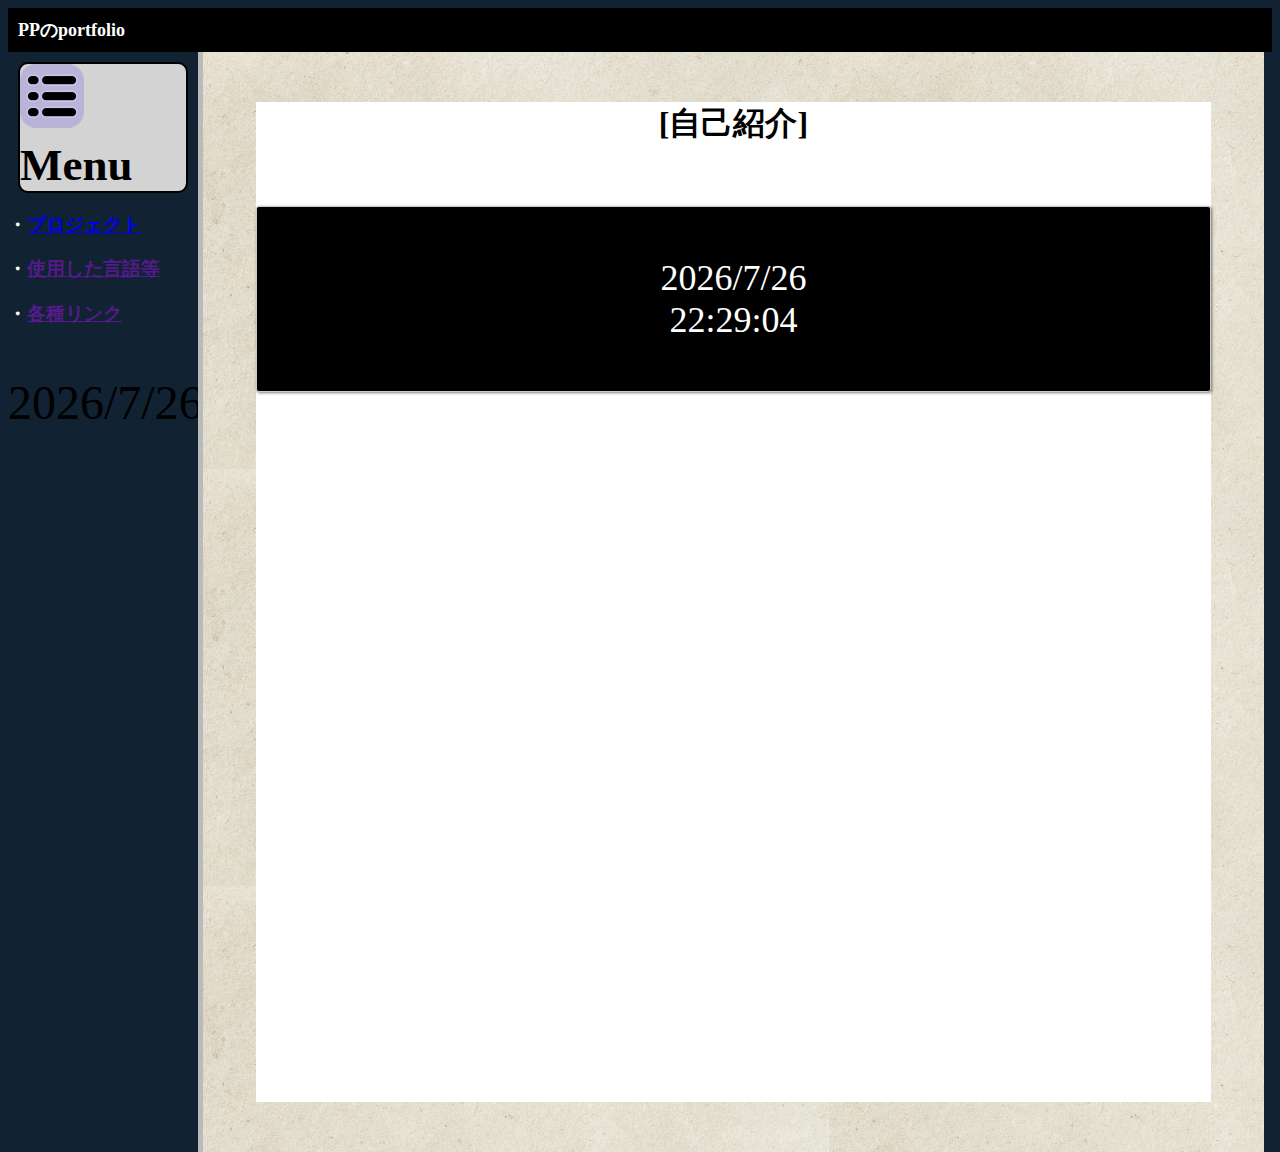
<file: page/index.html>
<!DOCTYPE html>
<html lang="en">
<head>
    <meta charset="UTF-8">
    <meta name="viewport" content="width=device-width, initial-scale=1.0">
    <!--meta http-equiv="X-UA-Compatible" content="ie=edge"-->
    <meta property="og:locate" content="ja_JP">
    <meta property="og:type" content="website">
    <meta property="og:title" content="PPのポートフォリオ">
    <meta property="og:description" content="GitHub Pagesを利用したポートフォリオです。">
    <link rel="stylesheet" href="css/test.css">
    <link href="https://cdn.jsdelivr.net/npm/bootstrap@5.0.0-beta1/dist/css/bootstrap.min.css" rel="stylesheet"
          integrity="sha384-giJF6kkoqNQ00vy+HMDP7azOuL0xtbfIcaT9wjKHr8RbDVddVHyTfAAsrekwKmP1" crossorigin="anonymous">
    <title>My(PPの)Portfolio</title>
</head>

<body id="bg">
    <header>
        <h1>PPのportfolio</h1>
    </header>

    <main>

    <div class="navigate">
        <h2 class="menu_button"><img src="imgs/menu.png"><span class="menu" id="menu_fig">Menu</span></h2>
        <h3 id="point1">・<a href="projects.html" target="_self">プロジェクト</a></h3>
        <h3 id="point2">・<a href="" target="_self">使用した言語等</a></h3>
        <h3 id="point3">・<a href="" target="_self">各種リンク</a></h3>
        <script>
            var today = new Date();
            var todayHtml = today.getFullYear() + '/' + (today.getMonth()+1) + '/' +
                today.getDate();
            document.write('<p class="date">' + todayHtml + '</p>');
        </script>

    </div>

        <div class="liquid_border"></div>

        <div class="container1">
            <div class="panel">
                <div class="main_body">
                    <h1 id="main_fig"> [自己紹介] </h1>
                    <p id="timer">00:00:00</p>
                    <!--div>
                       <button id="start_stop" class="btn btn-lg btn-primary">START</button>
                    </div-->
                </div>
            </div>
        </div>
    </main>

    <script>

        /*var nowTime = function (){
            var now = new Date();

            return
        }*/

        var addZero = function (value){
            if (value < 10) value = '0' + value;
            return value;
        }

        /*document.getElementById('start_stop').addEventListener('click', function (){
            var start = new Date();
        });*/

        var goTimer = function (){
            var now = new Date();

            var seconds = now.getSeconds();
            //document.write('<p id="timer">00:00:00</p>');
            seconds = addZero(seconds);

            var minutes = now.getMinutes();
            minutes = addZero(minutes);

            var hours = now.getHours();
            hours = addZero(hours);

            var today = now.getFullYear() + '/' + (now.getMonth()+1) + '/' + now.getDate();

            document.getElementById('timer').innerHTML = today + '<br>' + hours + ':' + minutes + ':' + seconds;
        }

        goTimer();
        setInterval(goTimer,1000);

        var changeBackGrounds = function (){
            var now = new  Date();

            if(now.getHours() > 19 || now.getHours() < 6){
                document.getElementById('bg').style.backgroundColor = /*'#123'*/ '#123';
                //document.getElementById('menu_fig').style.color = 'white';
                //document.getElementById('main_fig').style.color = 'white';
                document.getElementById('point1').style.color = 'white';
                document.getElementById('point2').style.color = 'white';
                document.getElementById('point3').style.color = 'white';
            }

        }

        changeBackGrounds();
        //setInterval(changeBackGrounds,60000)



    </script>

</body>

</html>
</file>
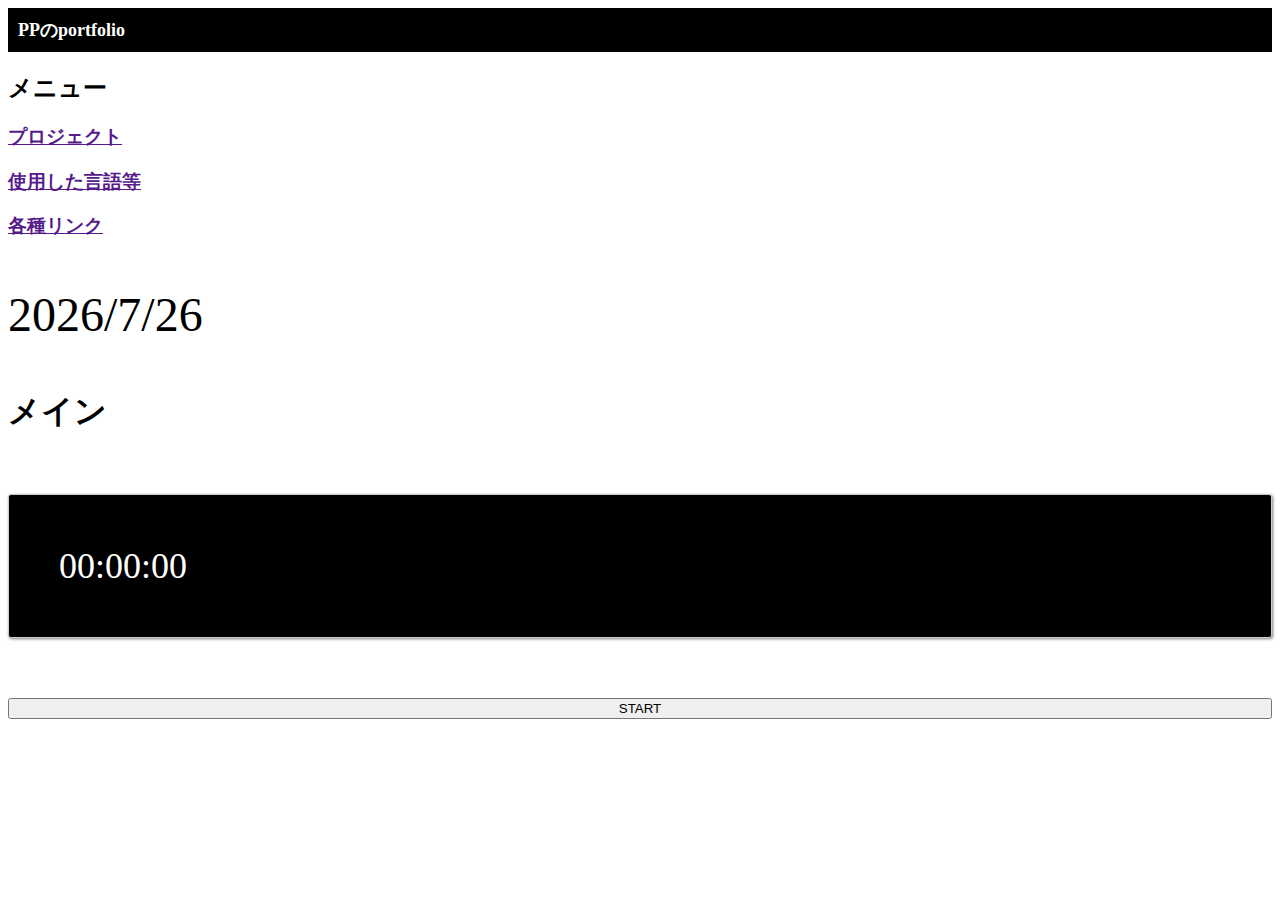
<file: page/now_time.html>
<!DOCTYPE html>
<html lang="en">
<head>
    <meta charset="UTF-8">
    <meta name="viewport" content="width=device-width, initial-scale=1.0">
    <!--meta http-equiv="X-UA-Compatible" content="ie=edge"-->
    <meta property="og:locate" content="ja_JP">
    <meta property="og:type" content="website">
    <link rel="stylesheet" href="css/test.css">
    <link href="https://cdn.jsdelivr.net/npm/bootstrap@5.0.0-beta1/dist/css/bootstrap.min.css" rel="stylesheet"
          integrity="sha384-giJF6kkoqNQ00vy+HMDP7azOuL0xtbfIcaT9wjKHr8RbDVddVHyTfAAsrekwKmP1" crossorigin="anonymous">
    <title>My(PPの)Portfolio</title>
</head>

<body>
<header>
    <h1>PPのportfolio</h1>
</header>

<nav>
    <h2>メニュー</h2>
    <h3><a href="" target="_self">プロジェクト</a></h3>
    <h3><a href="" target="_self">使用した言語等</a></h3>
    <h3><a href="" target="_self">各種リンク</a></h3>
    <script>
        var today = new Date();
        var todayHtml = today.getFullYear() + '/' + (today.getMonth()+1) + '/' +
            today.getDate();
        document.write('<p class="date">' + todayHtml + '</p>');
    </script>

</nav>

<main>
    <div class="container">
        <h1>メイン</h1>
        <p id="timer">00:00:00</p>

        <div>
            <button id="start_stop" class="btn btn-lg btn-primary">START</button>
        </div>

    </div>
</main>

<script>
    var addZero = function (value){
        if (value < 10) value = '0' + value;
        return value;
    }

    document.getElementById('start_stop').addEventListener('click',function (){
        var now = new Date();
        var seconds = now.getSeconds();
        //document.write('<p id="timer">00:00:00</p>');
        seconds = addZero(seconds);

        var minute = now.getMinutes();
        minute = addZero(minute);

        var hours = now.getHours();
        hours = addZero(hours);

        document.getElementById('timer').innerHTML = hours + ':' +
            minute + ':' + seconds;
    });
</script>

</body>

</html>
</file>
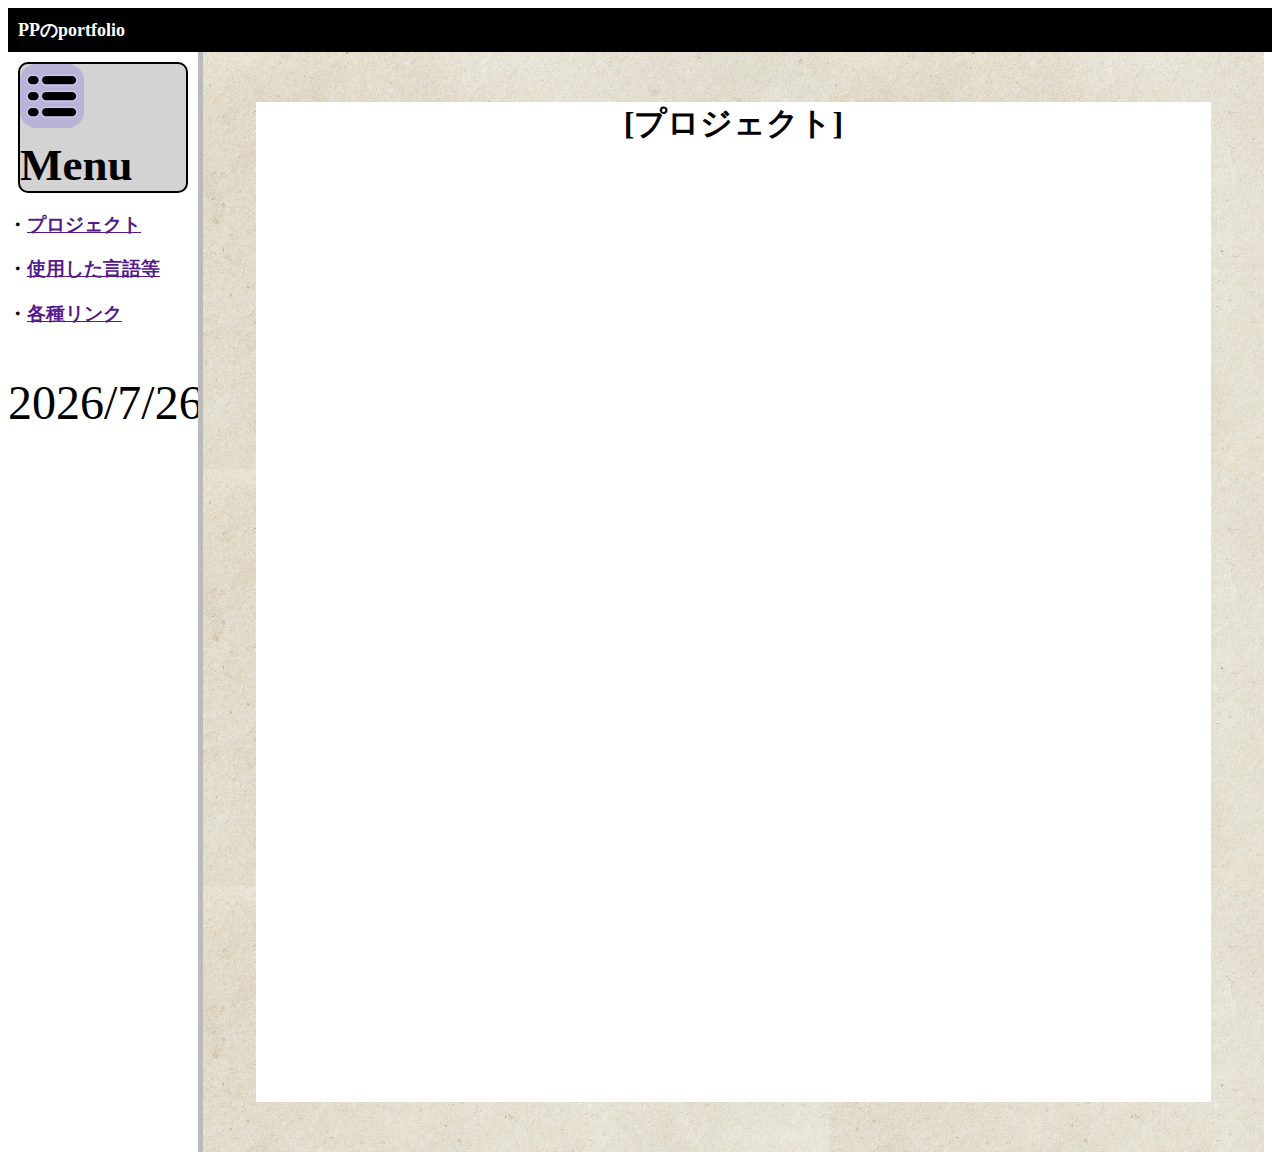
<file: page/projects.html>
<!DOCTYPE html>
<html lang="en">
<head>
    <meta charset="UTF-8">
    <meta name="viewport" content="width=device-width, initial-scale=1.0">
    <!--meta http-equiv="X-UA-Compatible" content="ie=edge"-->
    <meta property="og:locate" content="ja_JP">
    <meta property="og:type" content="website">
    <meta property="og:title" content="PPのポートフォリオ">
    <meta property="og:description" content="GitHub Pagesを利用したポートフォリオです。">
    <link rel="stylesheet" href="css/test.css">
    <link href="https://cdn.jsdelivr.net/npm/bootstrap@5.0.0-beta1/dist/css/bootstrap.min.css" rel="stylesheet"
          integrity="sha384-giJF6kkoqNQ00vy+HMDP7azOuL0xtbfIcaT9wjKHr8RbDVddVHyTfAAsrekwKmP1" crossorigin="anonymous">
    <title>My(PPの)Portfolio</title>
</head>

<body id="bg">
<header>
    <h1>PPのportfolio</h1>
</header>

<main>

    <div class="navigate">
        <h2 class="menu_button"><img src="imgs/menu.png"><span class="menu" id="menu_fig">Menu</span></h2>
        <h3 id="point1">・<a href="" target="_self">プロジェクト</a></h3>
        <h3 id="point2">・<a href="" target="_self">使用した言語等</a></h3>
        <h3 id="point3">・<a href="" target="_self">各種リンク</a></h3>
        <script>
            var today = new Date();
            var todayHtml = today.getFullYear() + '/' + (today.getMonth()+1) + '/' +
                today.getDate();
            document.write('<p class="date">' + todayHtml + '</p>');
        </script>

    </div>

    <div class="liquid_border"></div>

    <div class="container1">
        <div class="panel">
            <div class="main_body">
                <h1 id="main_fig"> [プロジェクト] </h1>
                <!--p id="timer">00:00:00</p-->
                <!--div>
                   <button id="start_stop" class="btn btn-lg btn-primary">START</button>
                </div-->
            </div>
        </div>
    </div>
</main>

<script>

    /*var nowTime = function (){
        var now = new Date();

        return
    }*/

    var addZero = function (value){
        if (value < 10) value = '0' + value;
        return value;
    }

    /*document.getElementById('start_stop').addEventListener('click', function (){
        var start = new Date();
    });*/

    var goTimer = function (){
        var now = new Date();

        var seconds = now.getSeconds();
        //document.write('<p id="timer">00:00:00</p>');
        seconds = addZero(seconds);

        var minutes = now.getMinutes();
        minutes = addZero(minutes);

        var hours = now.getHours();
        hours = addZero(hours);

        var today = now.getFullYear() + '/' + (now.getMonth()+1) + '/' + now.getDate();

        document.getElementById('timer').innerHTML = today + '<br>' + hours + ':' + minutes + ':' + seconds;
    }

    goTimer();
    setInterval(goTimer,1000);

    var changeBackGrounds = function (){
        var now = new  Date();

        if(now.getHours() > 19 || now.getHours() < 6){
            document.getElementById('bg').style.backgroundColor = /*'#123'*/ '#123';
            //document.getElementById('menu_fig').style.color = 'white';
            //document.getElementById('main_fig').style.color = 'white';
            document.getElementById('point1').style.color = 'white';
            document.getElementById('point2').style.color = 'white';
            document.getElementById('point3').style.color = 'white';
        }

    }

    changeBackGrounds();
    //setInterval(changeBackGrounds,60000)



</script>

</body>

</html>
</file>
<file: page/css/test.css>
header h1 {
    background-color: black;
    color: white;
    margin: 0;
    padding: 10px;
    font-size: 18px;
}

main {
    width: 100%;
    height: 100%;
    margin: 0 auto;
    display: inline;
}

.navigate{
    /*padding-right: 10px;*/
    float: left;
    width: 15%;
}

.liquid_border{
    float: left;
    margin: 0;
    border-right: thick solid #bababa;
    height: 1100px;
}

.menu_button{
    border-radius: 10px;
    border: 2px solid #000;
    background-color: #D3D3D3;
}

.navigate h2{
    margin: 10px;
    font-size: 45px;
}

.date{
    font-size: 300%;
    font-family: 'Times New Roman', Times , serif;
}

.container1{
    overflow: hidden;
    background-image: url("../imgs/paper.jpg");
    background-repeat: repeat;
    float: left;
    margin: 0;
    text-align: center;
    width: 84%;
}

.panel{
    margin: 50px auto;
    width: 90%;
    height: 1000px;
    background-color: #fff
}

#main_fig{
    display: block;
    margin: 50px auto;
}

/*スマホ向けサイズ*/
@media only screen and (max-width: 900px){
    .container1{
        overflow: hidden;
        float: none;
        text-align: center;
        width: 100%;
        margin: 0 auto;
        /*display: inline-block;*/
    }

    .panel{
        margin: 50px auto;
        width: 90%;
        height: 500px;
        background-color: #fff
    }

    .navigate{
        width: 60%;
        float: none;
        /*padding-right: unset;*/
    }

    .navigate h3{
        margin-left: 30px;
    }

    .liquid_border{
        height: 0;
        margin: 0;
        float: none;
        border-right: none;
        border-top: thick solid #bababa;
    }

    .menu{
        font-size: 40px;
    }

    .navigate a{
        font-size: 18px;
    }
}

/*PC半画面以下*//*
@media only screen and (max-width: 960px){
    .container1{
        float: left;
        text-align: center;
        width: 80%;
        margin: 0 auto;

    }

    .navigate{
        border-right: thick solid #bababa;
        padding-right: 10px;
        height: 1000px;
        float: left;
        width: 20%;

    }

    .menu{
        font-size: 30px;
    }

    .navigate a{
        font-size: 18px;
    }
}*/

/*PC大画面以下*//*
@media only screen and (min-width: 1600px){
    .container1{
        float: left;
        text-align: center;
        width: 85%;
        margin: 0 auto;

    }
}*/

#timer {
    font-size: 36px;
    border: 1px solid #ccc;
    margin: 60px auto;
    padding: 50px;
    background-color: black;
    color: white;
    border-radius: 3px;
    box-shadow: 1px 1px 3px rgba(0,0,0, .5);
}

.btn{
    width: 100%;
}
</file>
